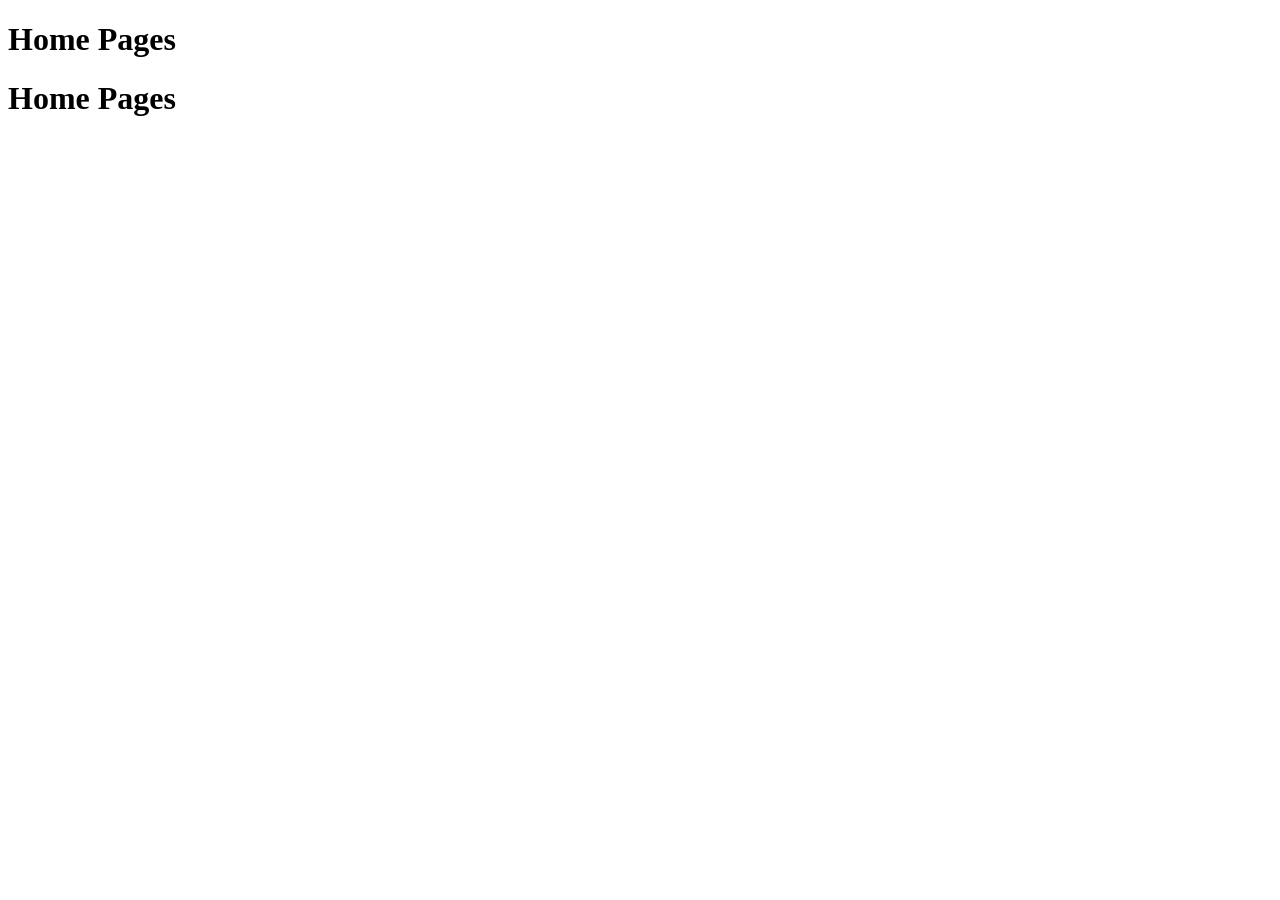
<file: index.html>
<!--
 * @Author: gangzhigm 864853934@qq.com
 * @Date: 2023-01-29 10:32:03
 * @LastEditors: gangzhigm 864853934@qq.com
 * @LastEditTime: 2023-01-29 10:34:41
 * @FilePath: \gangzhigm.github.io\index.html
 * @Description: 这是默认设置,请设置`customMade`, 打开koroFileHeader查看配置 进行设置: https://github.com/OBKoro1/koro1FileHeader/wiki/%E9%85%8D%E7%BD%AE
-->
<!DOCTYPE html>
<html lang="en">
<head>
    <meta charset="UTF-8">
    <meta name="viewport" content="width=device-width, initial-scale=1.0">
    <title>Document</title>
</head>
<body>
    <h1>Home Pages</h1>
    <h1>Home Pages</h1>
</body>
</html>
</file>
